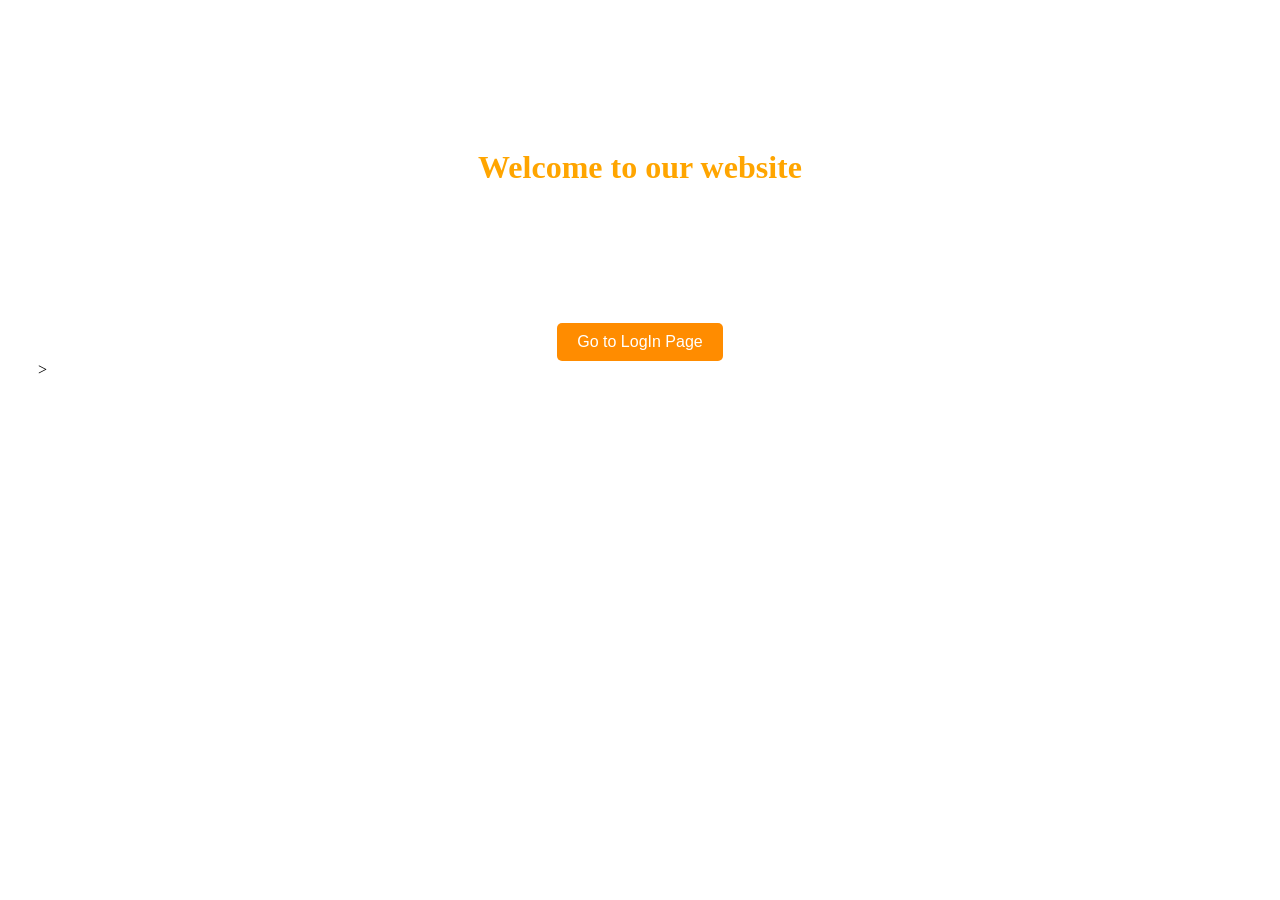
<file: Index.html>
<!DOCTYPE html>
<html lang="eng">
    <head>
        <meta charset="UTF-8">
        <title> TCS home page </title>
        <link rel="stylesheet" href="Style.css">
    </head>
    <br><br><br><br><br>
    <body>
        <h1>Welcome to our website</h1>
        <h3> we are hiring freshers & interns to give a chance to every capable graduates,</h3>
        <h3> Don't miss the oppertunity. </h3>
        <p> click here to login.</p>
    <nav>
        <a href="Index2.html"><button>Go to LogIn Page</button></a>
        
    </nav>>
</body>
</html>
</file>
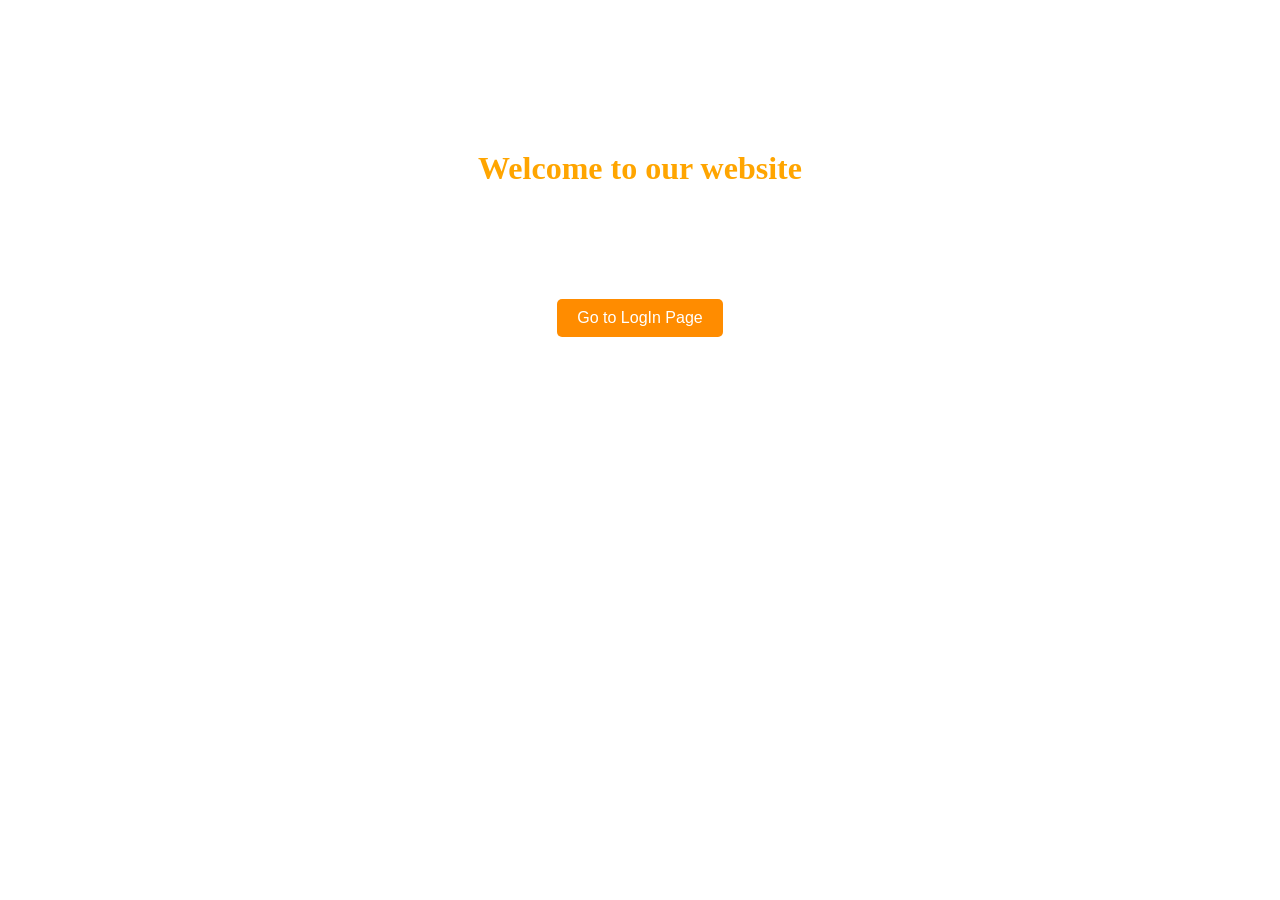
<file: index.html>
<!DOCTYPE html>
<html lang="eng">
    <head>
        <meta charset="UTF-8">
        <title> TCS home page </title>
        <link rel="stylesheet" href="style.css">
    </head>
    <body>
        <br><br><br><br><br>
        <h1>Welcome to our website</h1>
        <h3> we are hiring freshers & interns to give a chance to every capable graduates,</h3>
        <h3> Don't miss the opportunity. </h3>
        <p> click here to login.</p>
    <nav>
        <a href="index2.html"><button>Go to LogIn Page</button></a>
        
    </nav>
</body>
</html>
</file>
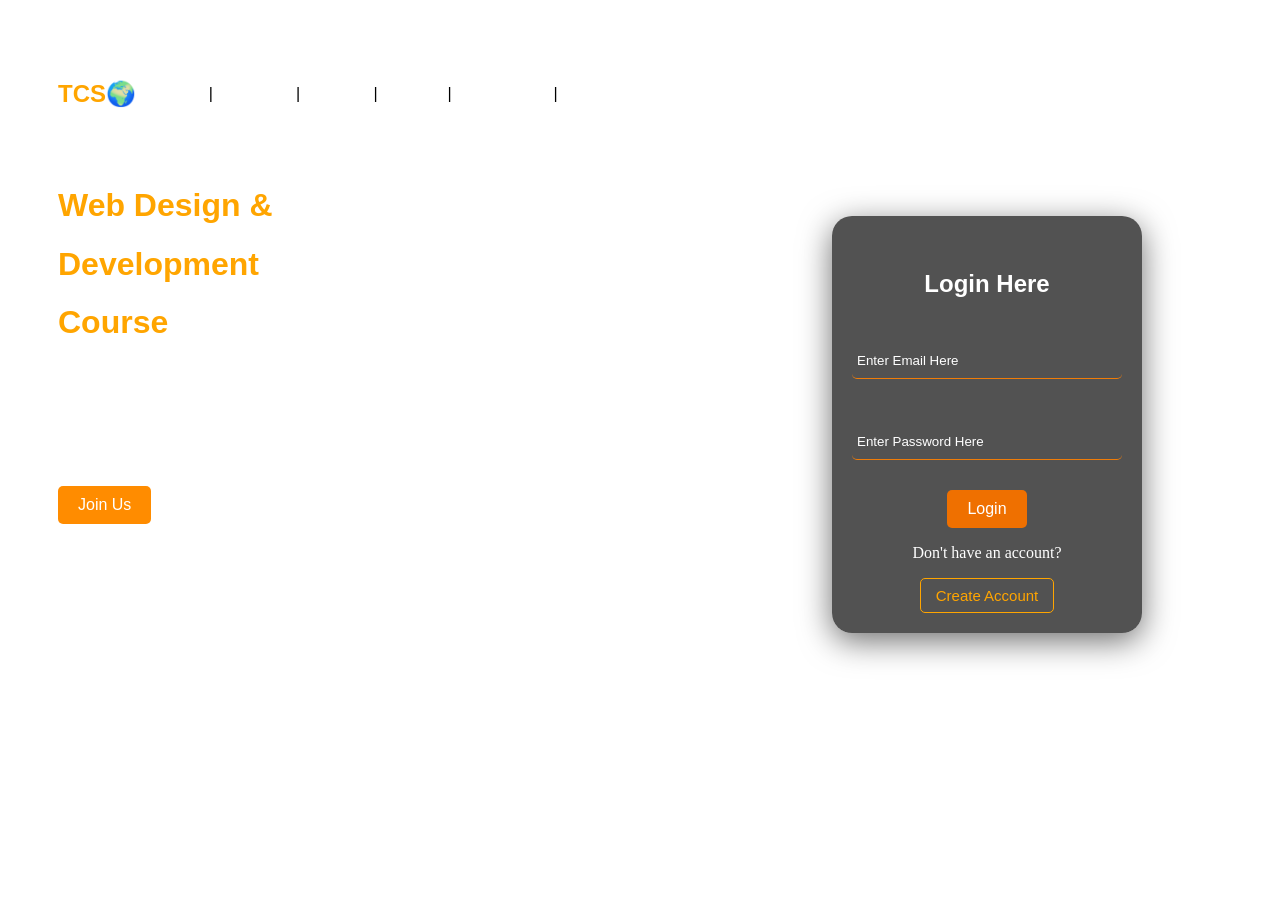
<file: Index2.html>
<!DOCTYPE html>
<html lang="eng">
    <head>
        <meta charset="utf-8">
    <title>login page</title>
    <link rel="stylesheet" href="style2.css">
    </head>
    <body>
        <nav>
        <h2> TCS🌍</h2><br><br>
        <br><br>
        <a href="Index.html">Home</a> |
        <a href="https://www.tcs.com/who-we-are">About us</a> |
        <a href="https://www.tcs.com/">Service</a> |
        <a href="https://tcs.design/website-design-and-development/?playlist=608d099&video=a85bd85">Design</a> |
        <a href="https://gemini.google.com/app?hl=en-IN">Ask Gemini</a> |
        </nav>
        <br><br>
        <div>
        <h1>Web Design &</h1>
        <h1>Development</h1>
        <h1>Course</h1>
        <p>Web Design is a specialisation of the design stream.They also use HTML,</p>
        <p>CSS editing software,mark up validators etc.,</p>
        <p>to create design elements.</p>
        <label for="search"></label>
        <br>
        <a href="Index4.html"><button>Join Us</button></a>
        </div>
        <!--Right Side Login Form-->
                <div class="login-card">
            <h3>Login Here</h3>
            <form action="index3.html" method="POST">
                <div class="input-group">
                    <input type="email" placeholder="Enter Email Here" required>
                </div>
                <div class="input-group">
                    <input type="password" placeholder="Enter Password Here" required>
                </div>
                <button type="submit" class="btn-login">Login</button>
            </form>

            <div class="form-footer">
                <p>Don't have an account?</p>
                <button type="button" class="create">Create Account</button>
            </div>

            
            </div>
        </div>
    </body>
</html>
</file>
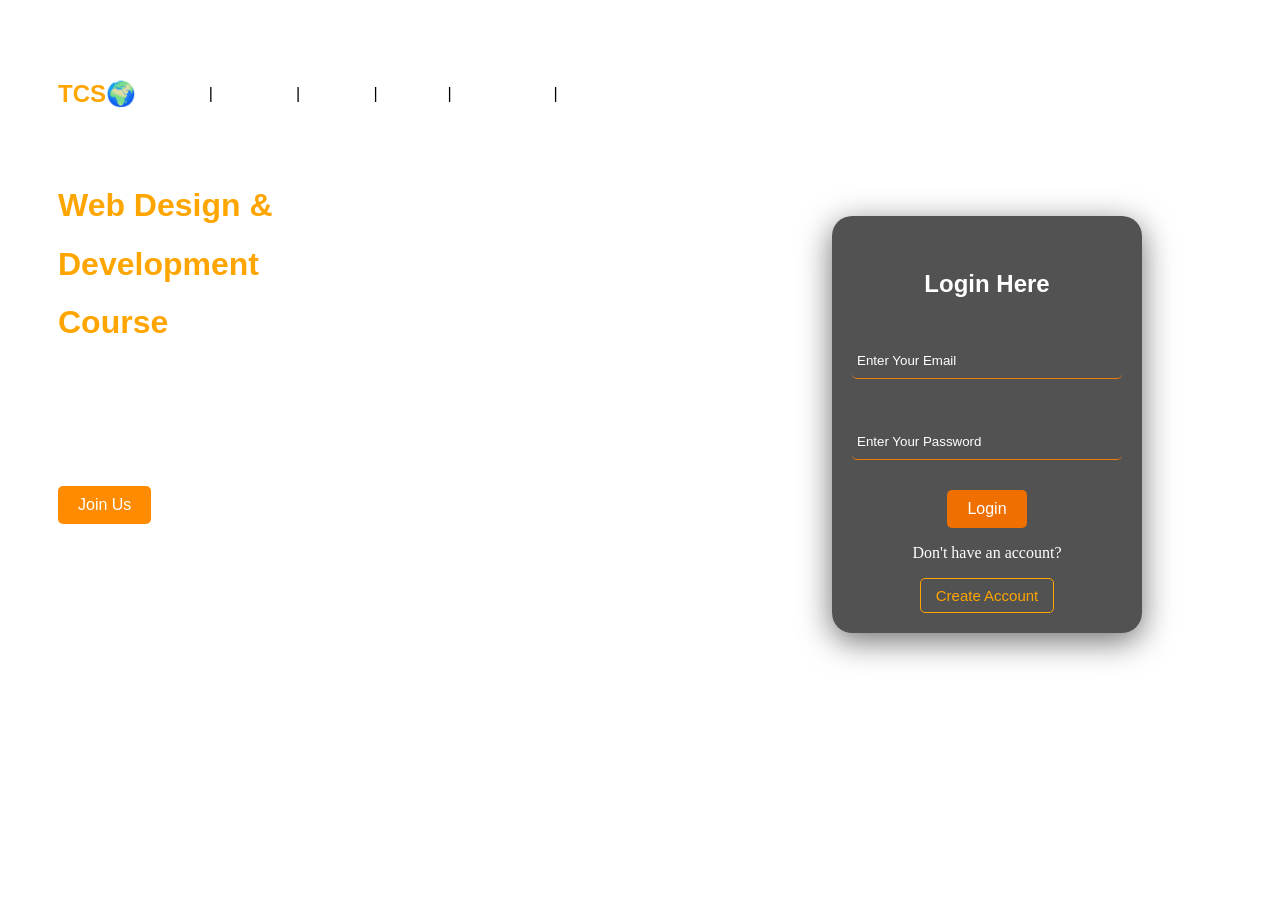
<file: index2.html>
<!DOCTYPE html>
<html lang="eng">
    <head>
        <meta charset="utf-8">
    <title>login page</title>
    <link rel="stylesheet" href="style2.css">
    </head>
    <body>
        <nav>
        <h2> TCS🌍</h2><br><br>
        <br><br>
        <a href="index.html">Home</a> |
        <a href="https://www.tcs.com/who-we-are">About us</a> |
        <a href="https://www.tcs.com/">Service</a> |
        <a href="https://tcs.design/website-design-and-development/?playlist=608d099&video=a85bd85">Design</a> |
        <a href="https://gemini.google.com/app?hl=en-IN">Ask Gemini</a> |
        </nav>
        <br><br>
        <div>
        <h1>Web Design &</h1>
        <h1>Development</h1>
        <h1>Course</h1>
        <p>Web Design is a specialisation of the design stream.They also use HTML,</p>
        <p>CSS editing software,mark up validators etc.,</p>
        <p>to create design elements.</p>
        <label for="search"></label>
        <br>
        <a href="index4.html"><button>Join Us</button></a>
        </div>
        <!--Right Side Login Form-->
                <div class="login-card">
            <h3>Login Here</h3>
            <form action="index3.html" method="POST">
                <div class="input-group">
                    <input type="email" placeholder="Enter Your Email" required>
                </div>
                <div class="input-group">
                    <input type="password" placeholder="Enter Your Password" required>
                </div>
                <button type="submit" class="btn-login">Login</button>
            </form>

            <div class="form-footer">
                <p>Don't have an account?</p>
                <button type="button" class="create">Create Account</button>
            </div>

            
            </div>
        </div>
    </body>
</html>
</file>
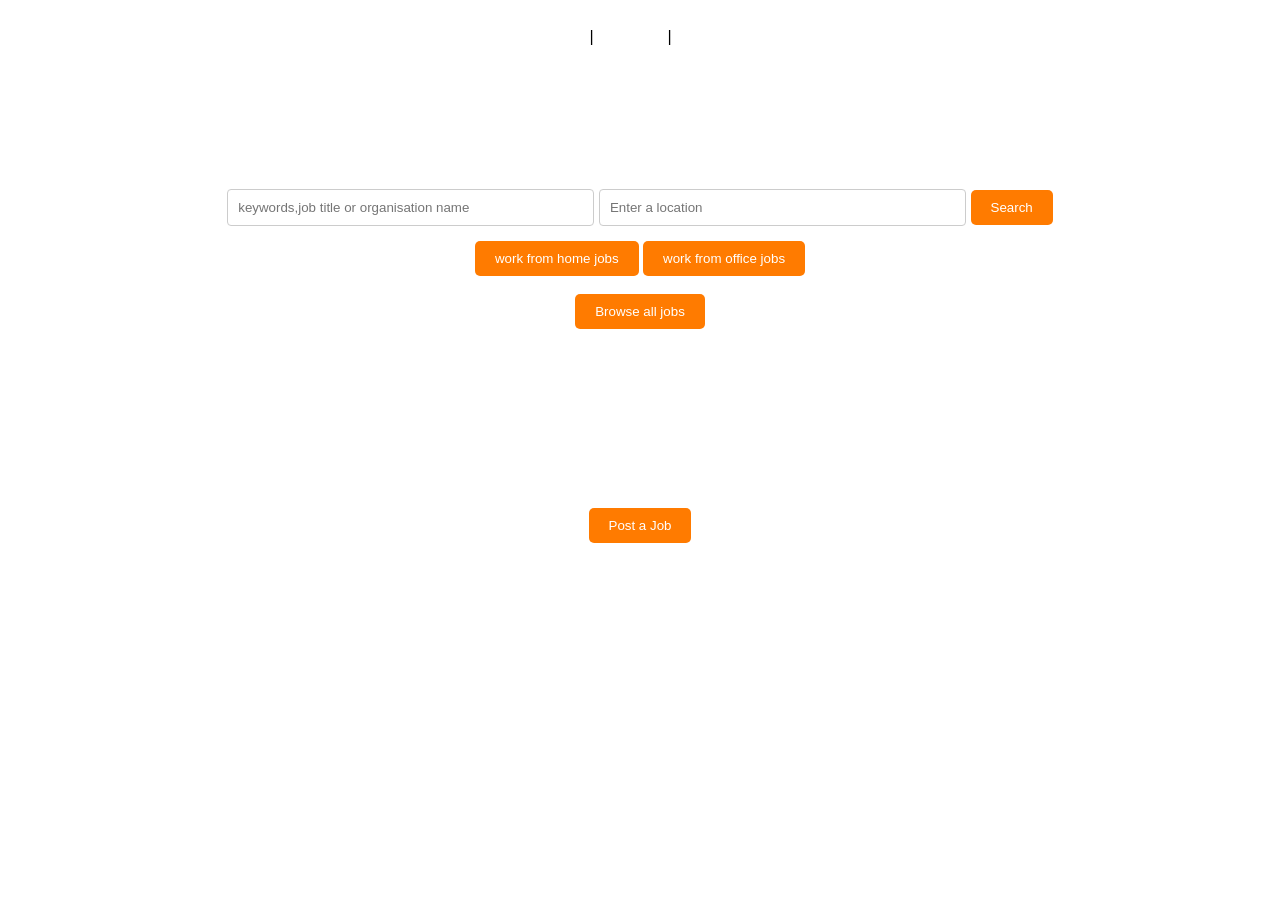
<file: Index3.html>
<!DOCTYPE html>
<html lang="en">
    <head>
        <meta charset="utf-8">
        <title>my website</title>
        <link rel="stylesheet" href="Style3.css">
    </head>

    <body>
        
        <nav>
            <a href="https://www.tcsion.com/">Learning</a> |
            <a href="https://www.tcs.com/who-we-are">About Us</a> |
            
            <a href="https://gemini.google.com/app?hl=en-IN" target="_blank">Ask Gemini</a>
        </nav>
        <h1>FIND YOUR POSITION</h1>
        <h1>WITH PURPOSE</h1>

        <lable for="username"></lable>
        <input type="text" id="username" placeholder="keywords,job title or organisation name">
        <lable for="location"></lable>
        <input type="text" id="location" placeholder="Enter a location">
        <lable for="search"></lable>
        <input type="submit" id="search" value="Search">
        <br>
        <lable for="search"></lable>
        <input type="submit" id="search" value="work from home jobs">
        <lable for="search"></lable>
        <input type="submit" id="search" value="work from office jobs"><br><br>
        <lable for="search"></lable>
        <input type="submit" id="search" value="Browse all jobs">
        <br><br>

        <h2>READY TO POST A JOB?</h2>
        
        <h3>TCS used this website to recurit thousands of employees.</h3>
        
        <p>We're a cost-effective and efficient way to attract qualified,experienced,and dedicated staff to your team.</p>
        <br>
        <lable for="post a job"></lable>
        <input type="submit" id="post a job" value="Post a Job">
        </body>
        </html>
</file>
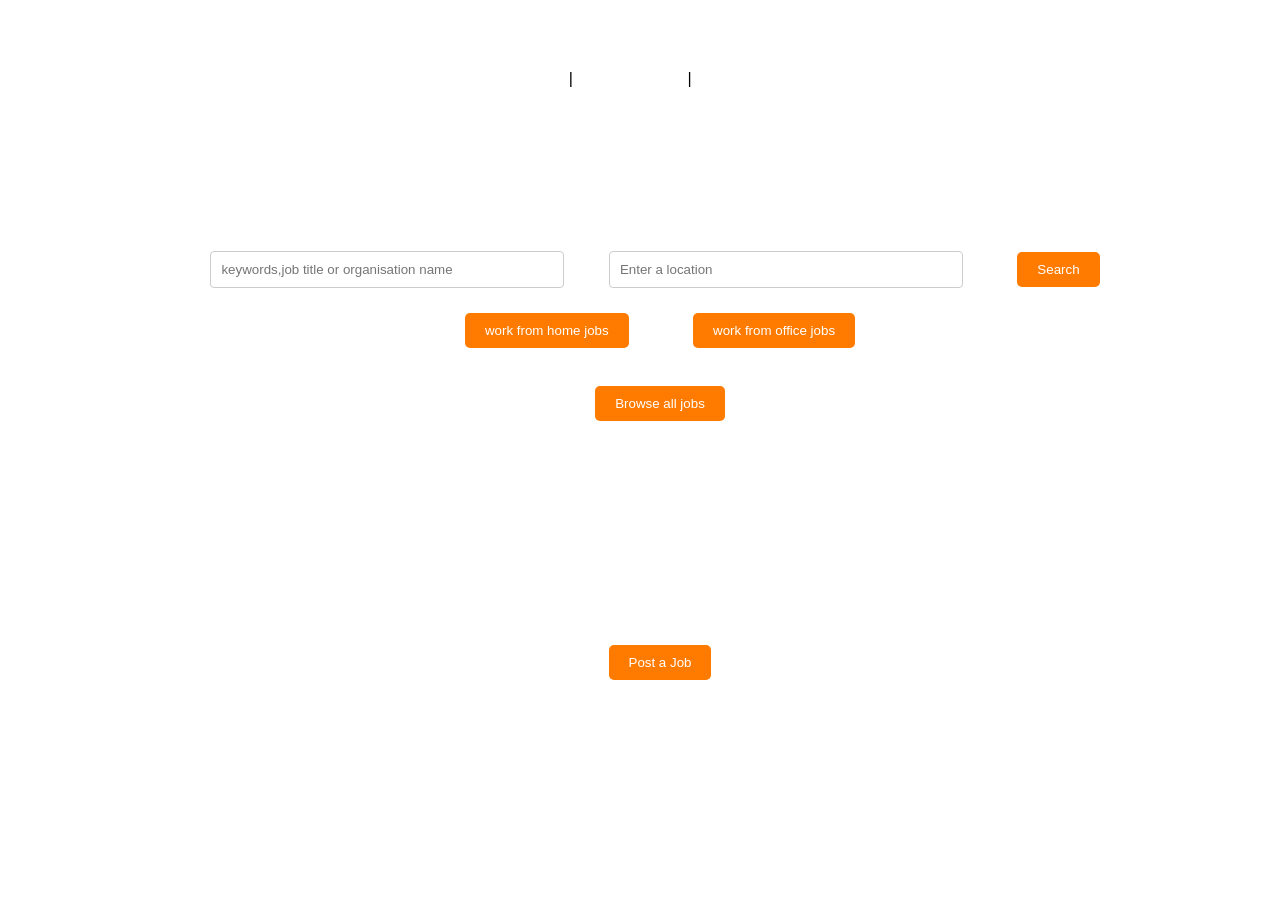
<file: index3.html>
<!DOCTYPE html>
<html lang="eng">
    <head>
        <meta charset="utf-8">
        <title>my website</title>
        <link rel="stylesheet" href="style3.css">
    </head>

    <body>
        
        <nav>
            <a href="https://www.tcsion.com/">Learning</a> |
            <a href="https://www.tcs.com/who-we-are">About Us</a> |
            
            <a href="https://gemini.google.com/app?hl=en-IN" target="_blank">Ask Gemini</a>
        </nav>
        <h1>FIND YOUR POSITION</h1>
        <h1>WITH PURPOSE</h1>

        <label for="username"></label>
        <input type="text" id="username" placeholder="keywords,job title or organisation name">
        <label for="location"></label>
        <input type="text" id="location" placeholder="Enter a location">
        <label for="search"></label>
        <input type="submit" id="search" value="Search">
        <br>
        <label for="search"></label>
        <input type="submit" id="search" value="work from home jobs">
        <label for="search"></label>
        <input type="submit" id="search" value="work from office jobs"><br><br>
        <label for="search"></label>
        <input type="submit" id="search" value="Browse all jobs">
        <br><br>

        <h2>READY TO POST A JOB?</h2>
        
        <h3>TCS used this website to recruit thousands of employees.</h3>
        
        <p>We're a cost-effective and efficient way to attract qualified, experienced, and dedicated staff to your team.</p>
        <br>
        <label for="post a job"></label>
        <input type="submit" id="post-a-job" value="Post a Job">
        </body>
        </html>
</file>
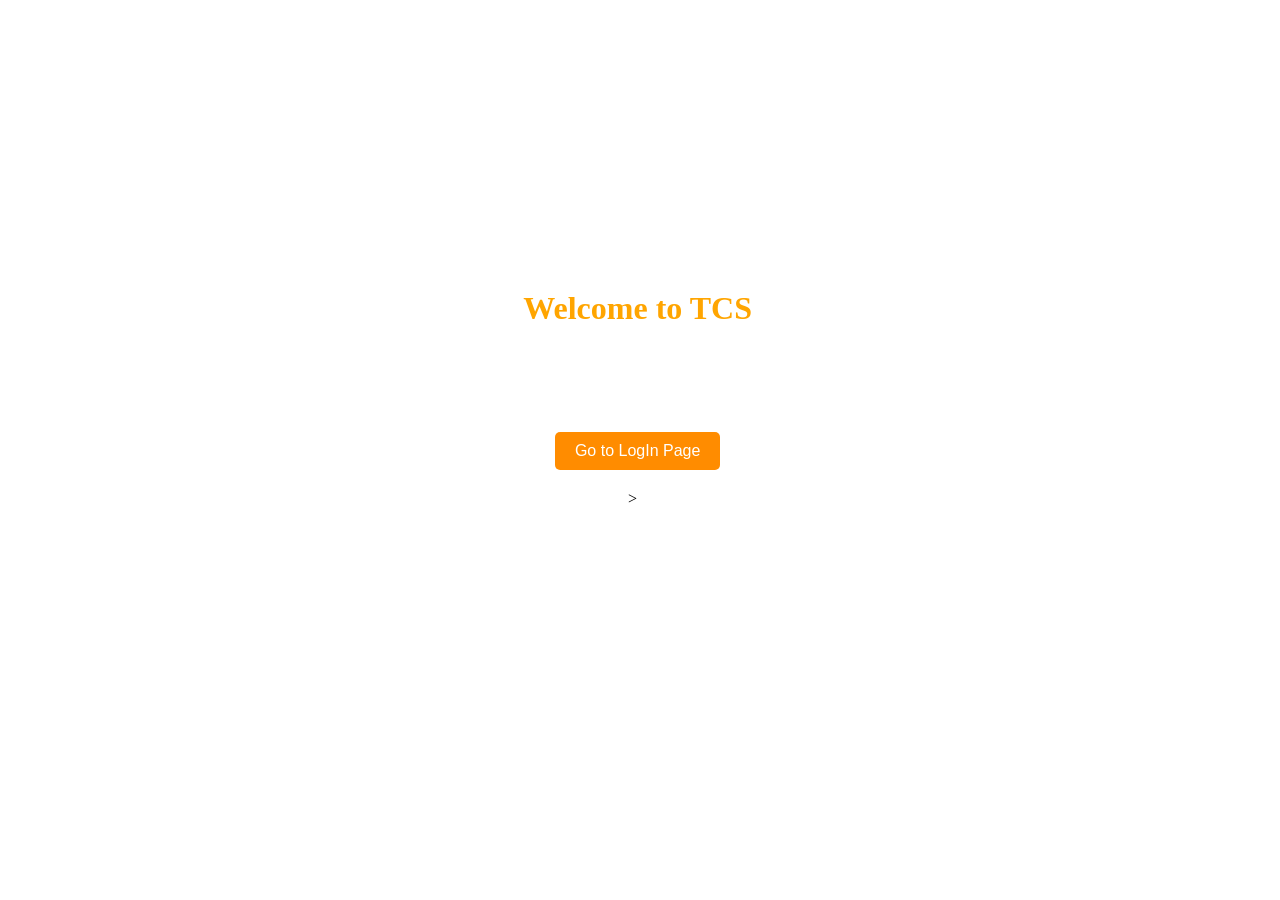
<file: Index4.html>
<DOCTYPE html>
    <html lang="eng">
        <header>
            <title> doc for join us</title>
            <link rel="stylesheet" href="Style4.css">
            </header>
        <body>
            <h1> Welcome to TCS </h1>
            <h2> This page is not ready! we are still working on it.</h2>
            <p> click here.</p>
        </body>
         <nav>
        <a href="Index2.html"><button>Go to LogIn Page</button></a>
        </nav>>
        </html>
</file>
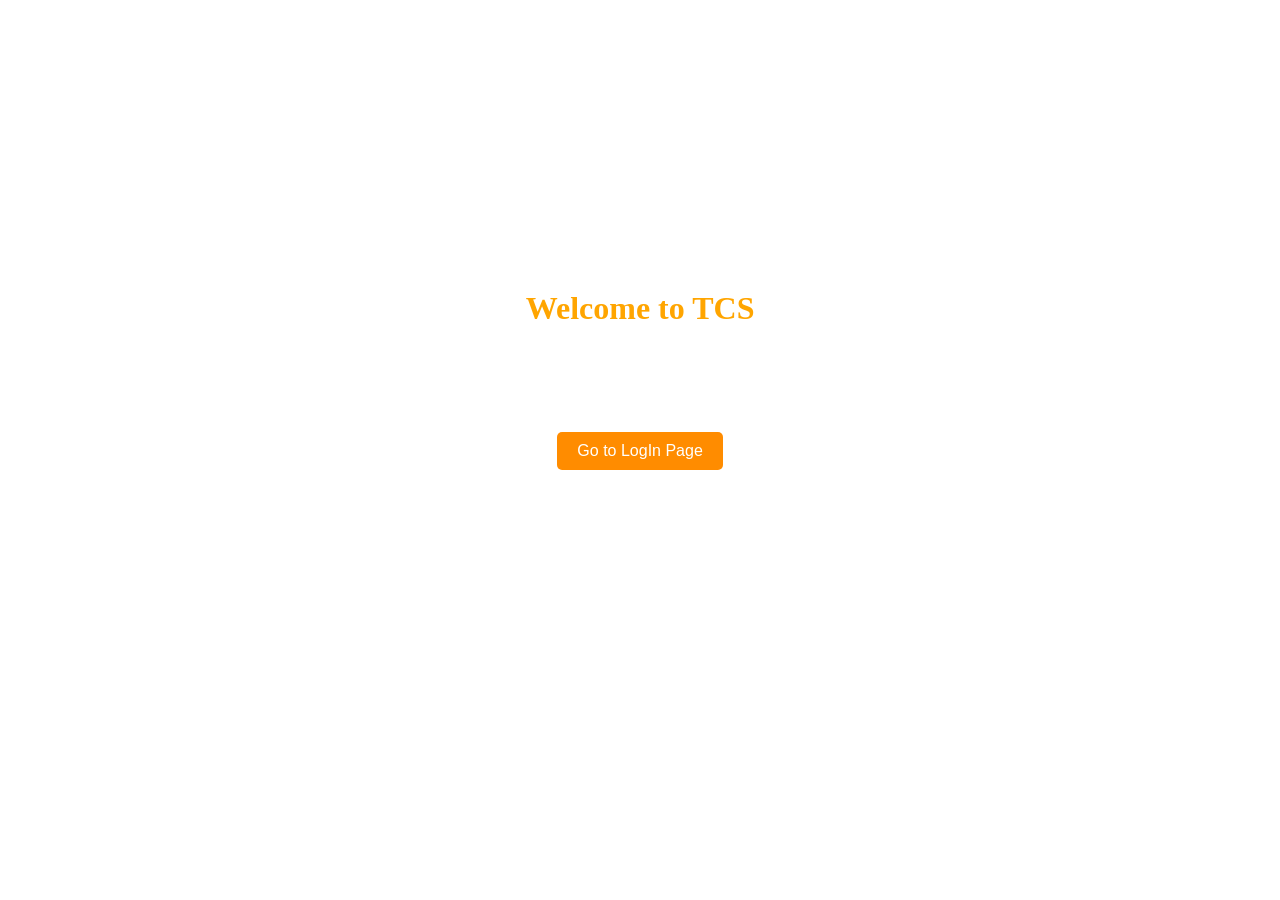
<file: index4.html>
<!DOCTYPE html>
    <html lang="eng">
        <head>
            <meta charset="UTF-8">
            <title> doc for join us</title>
            <link rel="stylesheet" href="style4.css">
            </head>
        <body>
            <h1> Welcome to TCS </h1>
            <h2> This page is not ready! We are still working on it.</h2>
            <p> click here.</p>
         <nav>
        <a href="index2.html"><button>Go to LogIn Page</button></a>
         </body>
        </nav>
        </html>
</file>
<file: Style.css>
* {
    margin: 10;
    padding: 0px;
    box-sizing: border-box;
    text-align:center;
    
}
h1 {
    color:orange;
    text-align:center;
    
}

h3 {
    color:white;
    padding:0px;
}

p {
    color:white;
    text-align:center;
    padding:0px;
}

body {
     background-color: #fff;
    background-image: url(' https://images.unsplash.com/photo-1478760329108-5c3ed9d495a0?fm=jpg&q=60&w=3000&auto=format&fit=crop&ixlib=rb-4.1.0&ixid=M3wxMjA3fDB8MHxzZWFyY2h8MXx8ZGFyayUyMGJhY2tncm91bmR8ZW58MHx8MHx8fDA%3D');
    background-size: cover;
    background-position: center;
    background-repeat: no-repeat;
    background-attachment: fixed;
    padding: 30px;
    text-align:left;
}

a {
    color:orange;

}
nav {
    text-align:center;
    color:orange;
    
}
head {
    position:absolute;
    top:50%;
    left:50%;
}

button {
    background-color: darkorange;
    color: white;
    padding: 10px 20px;
    border: none;
    border-radius: 5px;
    cursor: pointer;
    font-size: 16px;
}
</file>
<file: style.css>
* {
    margin: 10px;
    padding: 0px;
    box-sizing: border-box;
    text-align: center;
    
}
h1 {
    color:orange;
    text-align: center;
    
}

h3 {
    color:white;
    padding:0px;
}

p {
    color:white;
    text-align:center;
    padding:0px;
}

body {
     background-color: #fff;
    background-image: url('https://images.unsplash.com/photo-1478760329108-5c3ed9d495a0?fm=jpg&q=60&w=3000&auto=format&fit=crop&ixlib=rb-4.1.0&ixid=M3wxMjA3fDB8MHxzZWFyY2h8MXx8ZGFyayUyMGJhY2tncm91bmR8ZW58MHx8MHx8fDA%3D');
    background-size: cover;
    background-position: center;
    background-repeat: no-repeat;
    background-attachment: fixed;
    padding: 30px;
    text-align:left;
}

a {
    color:orange;

}
nav {
    text-align:center;
    color:orange;
    
}
head {
    position:absolute;
    top:50%;
    left:50%;
}

button {
    background-color: darkorange;
    color: white;
    padding: 10px 20px;
    border: none;
    border-radius: 5px;
    cursor: pointer;
    font-size: 16px;
}
</file>
<file: style2.css>
* {
    margin: 10;
    padding: 10;
    box-sizing: border-box;
    grid-template-rows: 60px 200px;
}
a {
    color: white;
    
}

 body {
    font-family:'calibri', sans-serif;
    background-color: #fff;
    background-image: url('https://wallpaperaccess.com/full/13039807.jpg');
    background-size: cover;
    background-position: center;
    background-repeat: no-repeat;
    background-attachment: fixed;
    padding: 50px;
    text-align:left;
}


h1 {
    color:orange;
    font-family:Arial, sans-serif;
    text-align: left;
}
h2 {
    color:orange;
    font-family:Arial, sans-serif;
    text-align: left;
}
h3 {
    color:black;
    font-family:Arial, sans-serif;
    text-align: center;
}
p {
    color:white;
    font-family:calibri;  
}

input[type="submit"] {
    background-color: darkorange;
    border-radius:10px ;
    color: white;
    padding: 5px 10px;
}   

input[type="text"],input[type="email"],input[type="number"],
select {
    width: 30%;
    padding: 10px;
    margin: 5px 0 15px 0;
    border: 1px solid #ccc;
    border-radius: 4px;
    box-sizing: border-box;
    
    
}
label {
    color:white;
    font-size: 18px;
}

button {
    background-color: darkorange;
    color: white;
    padding: 10px 20px;
    border: none;
    border-radius: 5px;
    cursor: pointer;
    font-size: 16px;
}
/* Right Side Login Form Card */
.login-card {
    background-color: #0c0c0cb5;
    padding:  20px;
    border-radius: 20px;
    width: 310px;
    text-align: center;
    box-shadow: 0 8px 32px rgba(0, 0, 0, 0.566)
}
.login-card h3 {
    color: white;
    margin-bottom: 30px;
    font-size: 24px;
    background:s rgb(246, 9, 9);
    padding: 10px;
    border-radius: 5px;
    font-weight: 600;
}
.input-group {
    margin-bottom: 30px;
}
.input-group input {
    width: 100%;
    padding: 10px 5px;
    border: none;
    border-radius: 5px;
    background:transparent;
    border-bottom: 1px solid #ef7c08;
    color:white;
    outline: none;
}
.input-group input::placeholder {
    color: #fff;
}
.btn-login {
    background-color: #ef7000;
    color: white;
    padding: 10px 20px;
    border: none;
    border-radius: 5px;
    cursor: pointer;
    font-size: 16px;
}

nav {
    display: flex;
    align-items: center;
    gap: 10px;
    
}
nav h2 {
    margin: -100;
}

.login-card-container {
    position: relative;
}.login-card {
    position:absolute;
    top:24%;
    left:65%;
}
.create {
    background-color: transparent;
    color: orange;

    padding: 8px 15px;
    border: 1px solid orange;
    border-radius: 5px;

    cursor: pointer;
    font-size: 15px;
}
.btn-join {
    background-color: #ef7000;
    color:white;
    padding:10px 25px;
    cursor:pointer;
}
</file>
<file: Style3.css>
* {
    margin: 10;
    padding: 10;
    box-sizing: border-box;
}
input[type="submit"] {
    background-color: rgb(255, 123, 0);
    color:white;
    padding:10px 20px;
    border:none;
    border-radius:5px;
    cursor:pointer;

}
a {
    color:white;
}
    body {
    font-family:'calibri', sans-serif;
    background-color: #fff;
    background-image: url('https://img.magnific.com/free-photo/abstract-digital-grid-black-background_53876-97647.jpg?semt=ais_hybrid&w=740&q=80');
    background-size: cover;
    background-position: center;
    background-repeat: no-repeat;
    background-attachment: fixed;
    padding: 20px;
    text-align:center;
}

h1 {
    color:white;
    font-family:Arial, sans-serif;
    text-align: center;
}
h2 {
    color:white;
    font-family:Arial, sans-serif;
    text-align: center;
}
h3 {
    color:white;
    font-family:Arial, sans-serif;
    text-align: center;
}
p {
    color:white;
    font-family:calibri;
    
}
input[type="text"],input[type="email"],input[type="number"],
select {
    width: 30%;
    padding: 10px;
    margin: 5px 0 15px 0;
    border: 1px solid #ccc;
    border-radius: 4px;
    box-sizing: border-box;
    
}
</file>
<file: style3.css>
* {
    margin: 10px;
    padding: 10px;
    box-sizing: border-box;
}
input[type="submit"] {
    background-color: rgb(255, 123, 0);
    color:white;
    padding:10px 20px;
    border:none;
    border-radius:5px;
    cursor:pointer;

}
a {
    color:white;
}
    body {
    font-family:'calibri', sans-serif;
    background-color: #fff;
    background-image: url('https://img.magnific.com/free-photo/abstract-digital-grid-black-background_53876-97647.jpg?semt=ais_hybrid&w=740&q=80');
    background-size: cover;
    background-position: center;
    background-repeat: no-repeat;
    background-attachment: fixed;
    padding: 20px;
    text-align:center;
}

h1 {
    color:white;
    font-family:Arial, sans-serif;
    text-align: center;
}
h2 {
    color:white;
    font-family:Arial, sans-serif;
    text-align: center;
}
h3 {
    color:white;
    font-family:Arial, sans-serif;
    text-align: center;
}
p {
    color:white;
    font-family:calibri;
    
}
input[type="text"],input[type="email"],input[type="number"],
select {
    width: 30%;
    padding: 10px;
    margin: 5px 0 15px 0;
    border: 1px solid #ccc;
    border-radius: 4px;
    box-sizing: border-box;
    
}
</file>
<file: Style4.css>
* {
    margin: 10;
    padding: 0px;
    box-sizing: border-box;
    text-align:center;
}

h1 {
    color:orange;
    text-align:center;
    
}

h2 {
    color:white;
    padding:10px;
}

p {
    color:white;
}
body {
     background-color: #fff;
    background-image: url('https://images.unsplash.com/photo-1478760329108-5c3ed9d495a0?fm=jpg&q=60&w=3000&auto=format&fit=crop&ixlib=rb-4.1.0&ixid=M3wxMjA3fDB8MHxzZWFyY2h8MXx8ZGFyayUyMGJhY2tncm91bmR8ZW58MHx8MHx8fDA%3D');
    background-size: cover;
    background-position: center;
    background-repeat: no-repeat;
    background-attachment: fixed;
    padding: 0px;
}

body {
    position:fixed;
    top: 30%;
    left:28%;
}

button {
    background-color: darkorange;
    color: white;
    padding: 10px 20px;
    border: none;
    border-radius: 5px;
    cursor: pointer;
    font-size: 16px;
}
</file>
<file: style4.css>
* {
    margin: 10px;
    padding: 0px;
    box-sizing: border-box;
    text-align:center;
}

h1 {
    color:orange;
    text-align:center;
    
}

h2 {
    color:white;
    padding:10px;
}

p {
    color:white;
}
body {
     background-color: #fff;
    background-image: url('https://images.unsplash.com/photo-1478760329108-5c3ed9d495a0?fm=jpg&q=60&w=3000&auto=format&fit=crop&ixlib=rb-4.1.0&ixid=M3wxMjA3fDB8MHxzZWFyY2h8MXx8ZGFyayUyMGJhY2tncm91bmR8ZW58MHx8MHx8fDA%3D');
    background-size: cover;
    background-position: center;
    background-repeat: no-repeat;
    background-attachment: fixed;
    padding: 0px;
    position:fixed;
    top: 30%;
    left:28%;
}

button {
    background-color: darkorange;
    color: white;
    padding: 10px 20px;
    border: none;
    border-radius: 5px;
    cursor: pointer;
    font-size: 16px;
}
</file>
